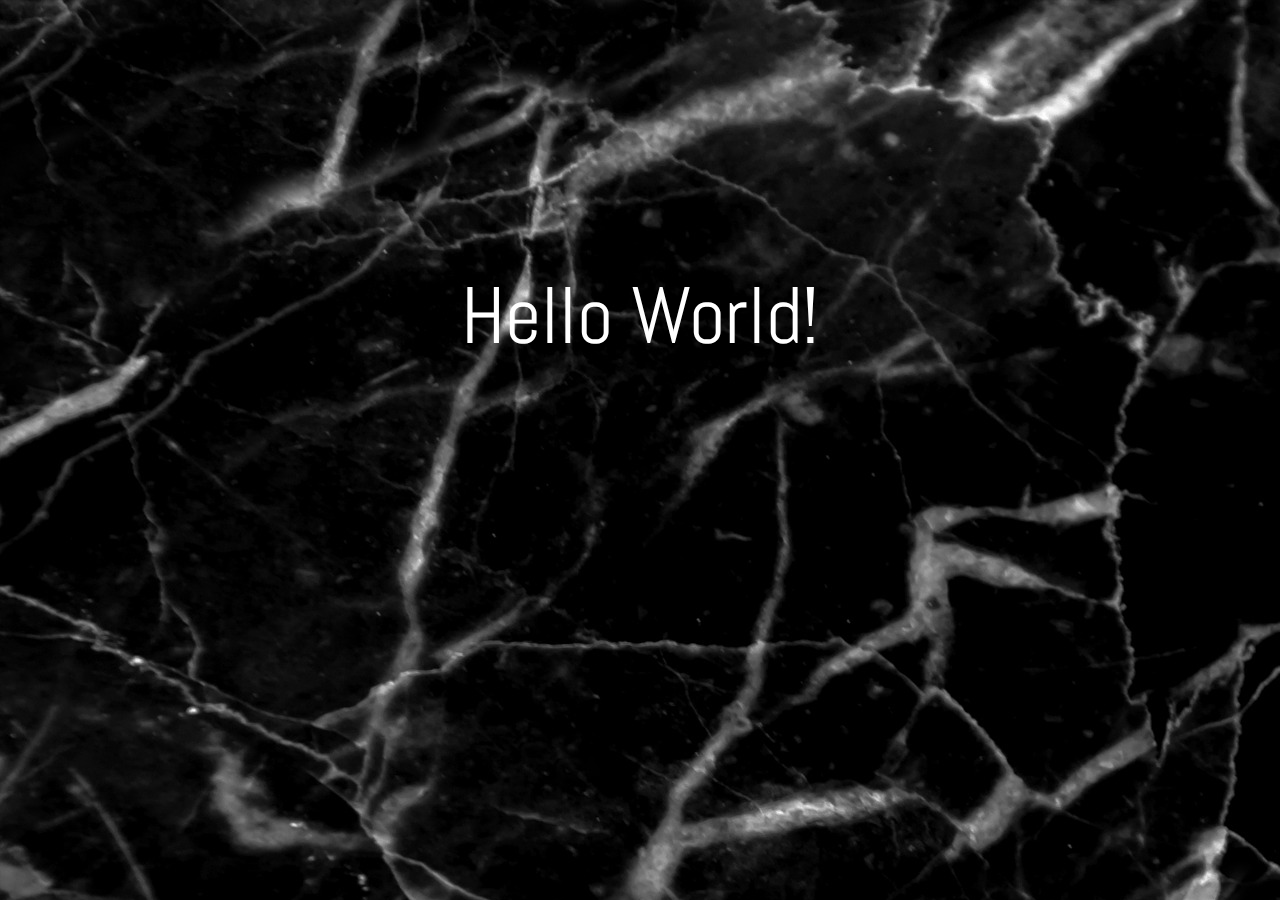
<file: index.html>
<!DOCTYPE html PUBLIC>
<html>
<head>
  <link rel="stylesheet" href="https://maxcdn.bootstrapcdn.com/bootstrap/4.0.0/css/bootstrap.min.css" integrity="sha384-Gn5384xqQ1aoWXA+058RXPxPg6fy4IWvTNh0E263XmFcJlSAwiGgFAW/dAiS6JXm" crossorigin="anonymous">
  <link href="style.css" rel="stylesheet" type="text/css" media="screen" />
  <link href='https://fonts.googleapis.com/css?family=Abel' rel='stylesheet'>
  <title> Eliana Villafranca </title>
  <script
    src="https://code.jquery.com/jquery-3.3.1.min.js"
    integrity="sha256-FgpCb/KJQlLNfOu91ta32o/NMZxltwRo8QtmkMRdAu8="
    crossorigin="anonymous"></script>
</head>
<body class="landing">
  <div class="landingdiv">
    <a href="home.html" class="landing">Hello World!</a>
  </div>
</div>

</body>
</html>
</file>
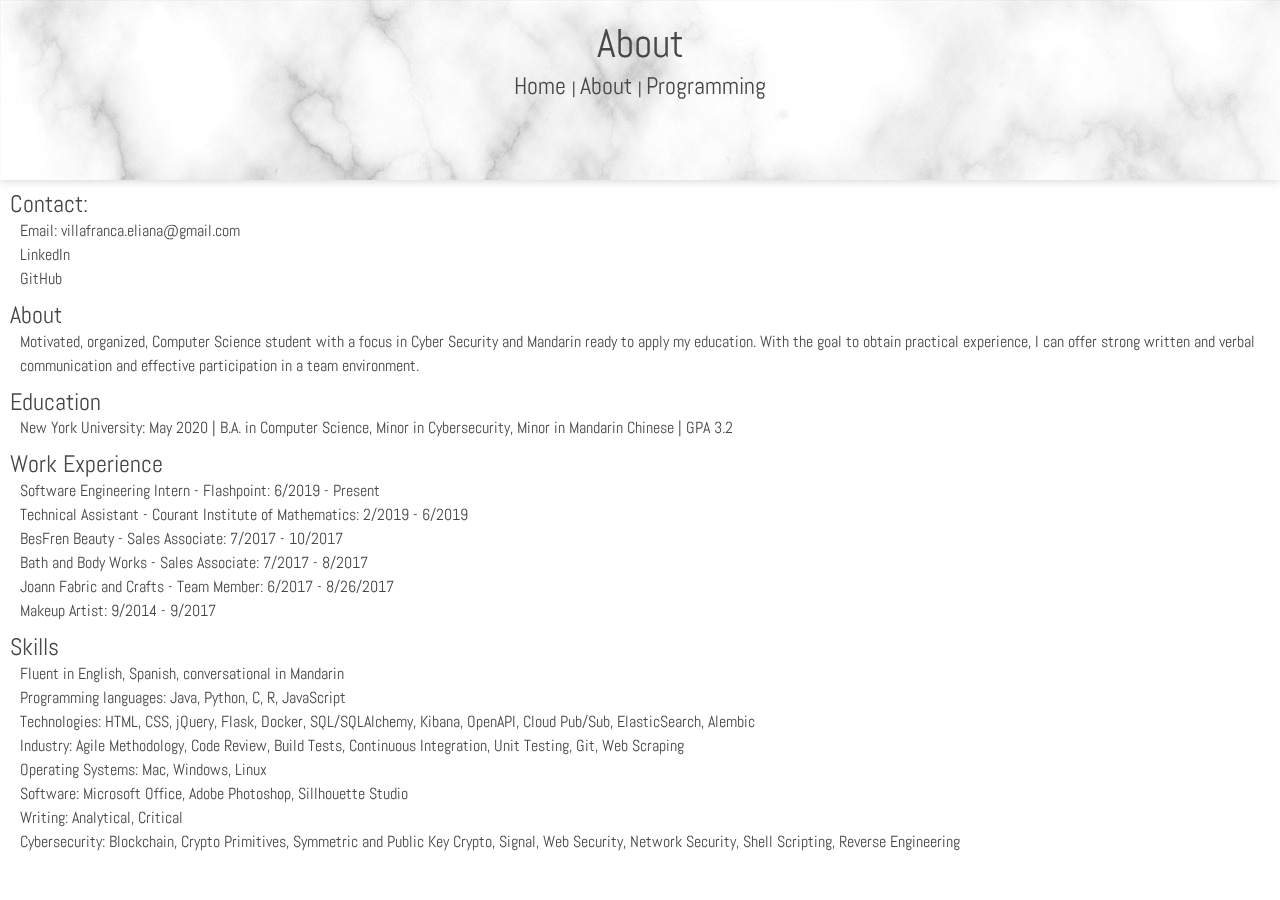
<file: about.html>
<!DOCTYPE html PUBLIC>
<head>
  <link rel="stylesheet" href="https://maxcdn.bootstrapcdn.com/bootstrap/4.0.0/css/bootstrap.min.css" integrity="sha384-Gn5384xqQ1aoWXA+058RXPxPg6fy4IWvTNh0E263XmFcJlSAwiGgFAW/dAiS6JXm" crossorigin="anonymous">
  <link href="style.css" rel="stylesheet" type="text/css" media="screen" />
  <link href='https://fonts.googleapis.com/css?family=Abel' rel='stylesheet'>
  <title> Eliana Villafranca </title>
  <script
    src="https://code.jquery.com/jquery-3.3.1.min.js"
    integrity="sha256-FgpCb/KJQlLNfOu91ta32o/NMZxltwRo8QtmkMRdAu8="
    crossorigin="anonymous"></script>
</head>
<body class="standard">

  <div class="topcenter">
    <div class="shadowback">
      <h2>About</h2>
      <div class="horznav">
        <ul>
          <a href="home.html">Home </a> |
          <a href="about.html"> About </a> |
          <a href="programming.html"> Programming </a>
        </ul>
      </div>
    </div>
    <div class="white">
      <h3>Contact:</h3>
      <p>Email: villafranca.eliana@gmail.com</p>
      <p><a href="https://www.linkedin.com/in/eliana-villafranca-30138713b/" >LinkedIn</a></p>
      <p><a href="https://github.com/evillafr" >GitHub</a></p>

      <h3>About</h3>
      <p>Motivated, organized, Computer Science student with a focus in Cyber 
        Security and Mandarin ready to apply my education. With the goal to 
        obtain practical experience, I can offer strong written and verbal 
        communication and effective participation in a team environment.</p>

      <h3>Education</h3>
      <p>New York University: May 2020 | B.A. in Computer Science, Minor in Cybersecurity, Minor in Mandarin Chinese | GPA 3.2</p>
      <h3>Work Experience</h3>
      <p>Software Engineering Intern - Flashpoint: 6/2019 - Present</p>
      <p>Technical Assistant - Courant Institute of Mathematics: 2/2019 - 6/2019</p>
      <p>BesFren Beauty - Sales Associate: 7/2017 - 10/2017 </p>
      <p>Bath and Body Works - Sales Associate: 7/2017 - 8/2017 </p>
      <p>Joann Fabric and Crafts - Team Member: 6/2017 - 8/26/2017</p>
      <p>Makeup Artist:  9/2014 - 9/2017</p>

      <h3>Skills</h3>
      <p>Fluent in English, Spanish, conversational in Mandarin</p>
      <p>Programming languages: Java, Python, C, R, JavaScript </p>
      <p>Technologies: HTML, CSS, jQuery, Flask, Docker, SQL/SQLAlchemy,  Kibana, OpenAPI, Cloud Pub/Sub, ElasticSearch, Alembic<p>
      <p>Industry: Agile Methodology, Code Review, Build Tests, Continuous Integration, Unit Testing, Git, Web Scraping<p>
      <p>Operating Systems: Mac, Windows, Linux<p>
      <p>Software: Microsoft Office, Adobe Photoshop, Sillhouette Studio</p>
      <p>Writing: Analytical, Critical</p>
      <p>Cybersecurity: Blockchain, Crypto Primitives, Symmetric and Public Key Crypto, Signal, Web Security, Network Security, Shell Scripting, Reverse Engineering</p>
    </div>
  </div>
</body>
</html>
</file>
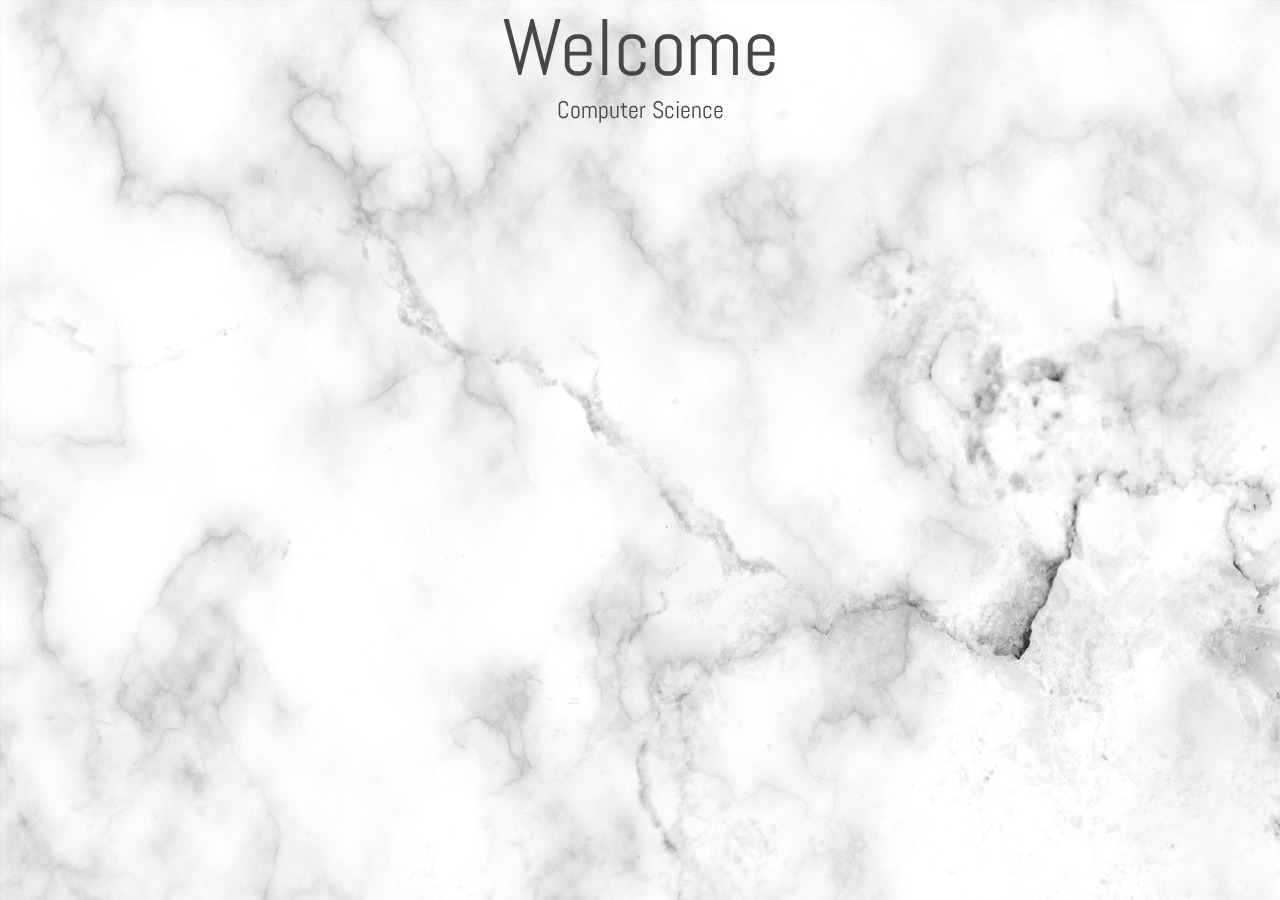
<file: home.html>
<!DOCTYPE html PUBLIC>
<html>
<head>
  <link rel="stylesheet" href="https://maxcdn.bootstrapcdn.com/bootstrap/4.0.0/css/bootstrap.min.css" integrity="sha384-Gn5384xqQ1aoWXA+058RXPxPg6fy4IWvTNh0E263XmFcJlSAwiGgFAW/dAiS6JXm" crossorigin="anonymous">
  <link href="style.css" rel="stylesheet" type="text/css" media="screen" />
  <link href='https://fonts.googleapis.com/css?family=Abel' rel='stylesheet'>
  <title> Eliana Villafranca </title>
  <script
    src="https://code.jquery.com/jquery-3.3.1.min.js"
    integrity="sha256-FgpCb/KJQlLNfOu91ta32o/NMZxltwRo8QtmkMRdAu8="
    crossorigin="anonymous"></script>
</head>
<body class="standard">

  <div class="topcenter">
    <div class="standardback">
      <ul class="dropdown">
        <h1>Welcome</h1>
        <h3>Computer Science</h3>
        <div class="dropdown-content">
          <li><a href="home.html">Home</a></li>
          <li><a href="about.html">About</a></li>
          <li><a href="programming.html">Programming</a></li>
        </div>
      </ul>
    </div>
  </div>
</body>
</html>
</file>
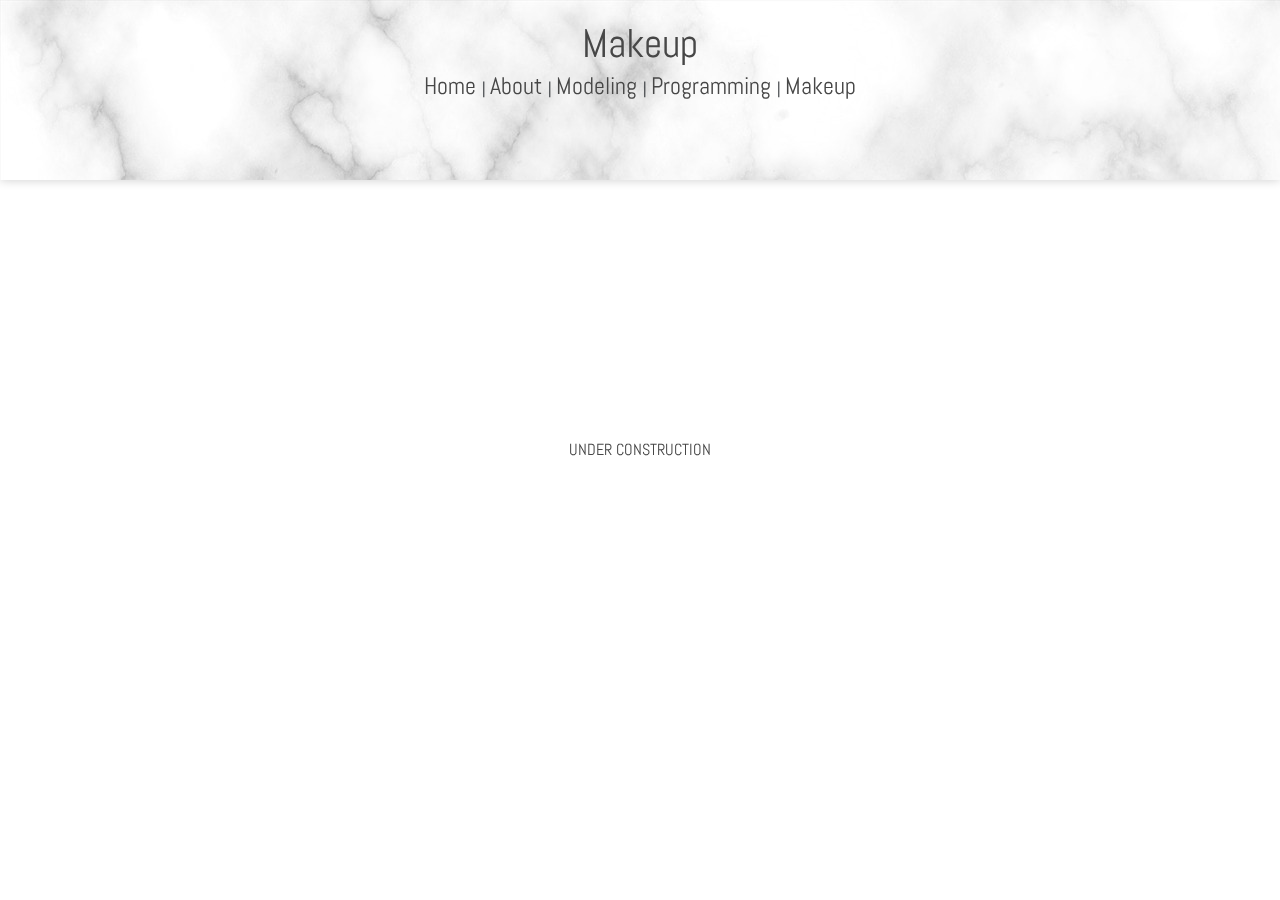
<file: makeup.html>
<!DOCTYPE html PUBLIC>
<html>
<head>
  <link rel="stylesheet" href="https://maxcdn.bootstrapcdn.com/bootstrap/4.0.0/css/bootstrap.min.css" integrity="sha384-Gn5384xqQ1aoWXA+058RXPxPg6fy4IWvTNh0E263XmFcJlSAwiGgFAW/dAiS6JXm" crossorigin="anonymous">
  <link href="style.css" rel="stylesheet" type="text/css" media="screen" />
  <link href='https://fonts.googleapis.com/css?family=Abel' rel='stylesheet'>
  <title> Eliana Villafranca </title>
  <script
    src="https://code.jquery.com/jquery-3.3.1.min.js"
    integrity="sha256-FgpCb/KJQlLNfOu91ta32o/NMZxltwRo8QtmkMRdAu8="
    crossorigin="anonymous"></script>
</head>

<body class="standard">

  <div class="topcenter">
    <div class="shadowback">
      <h2>Makeup</h2>
      <div class="horznav">
        <ul>
          <a href="home.html">Home </a> |
          <a href="about.html"> About </a> |
          <a href="modeling.html"> Modeling </a> |
          <a href="programming.html"> Programming </a> |
          <a href="makeup.html"> Makeup</a>
        </ul>
      </div>
    </div>
  </div>
  <p>UNDER CONSTRUCTION<p>
</body>
</html>
</file>
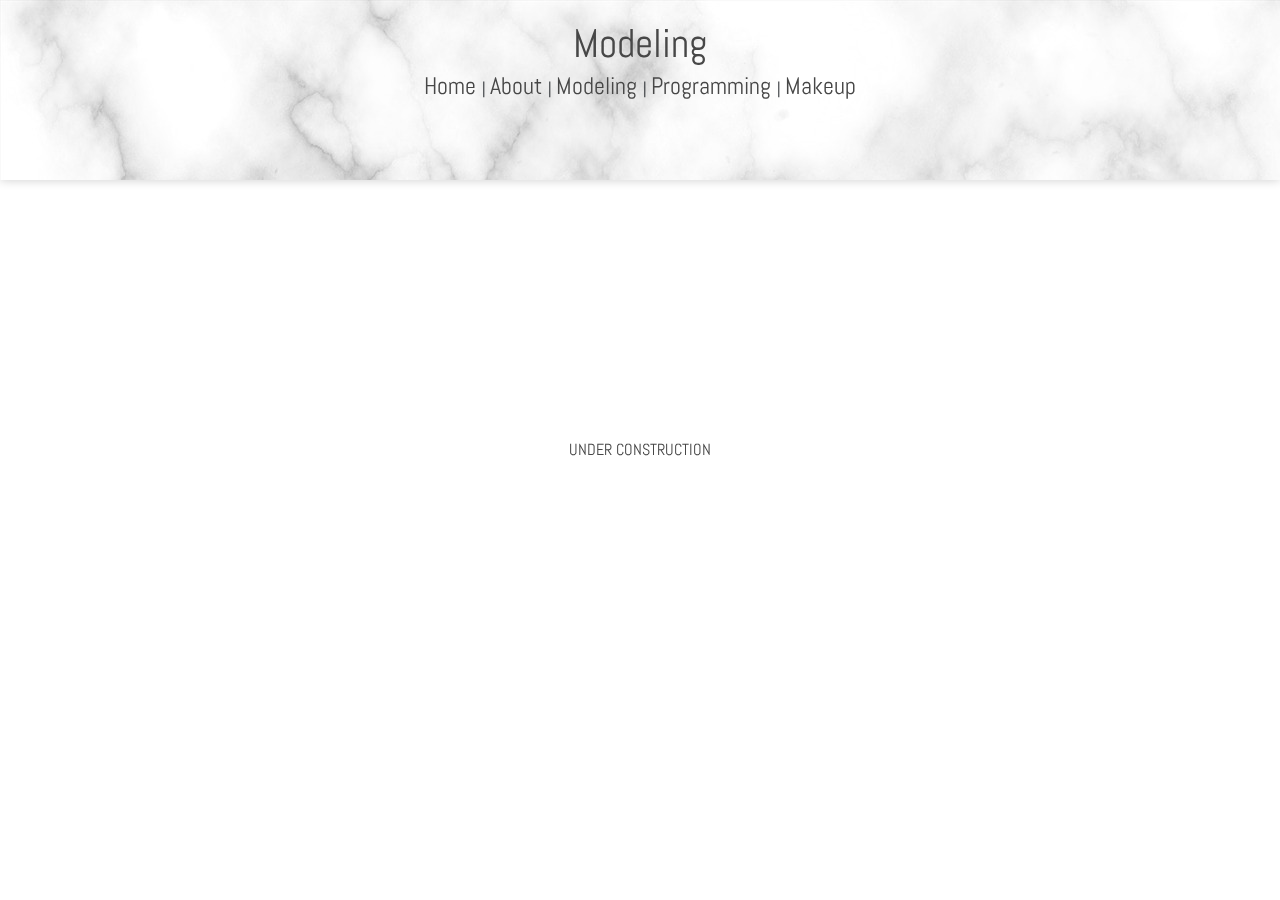
<file: modeling.html>
<!DOCTYPE html PUBLIC>
<html>
<head>
  <link rel="stylesheet" href="https://maxcdn.bootstrapcdn.com/bootstrap/4.0.0/css/bootstrap.min.css" integrity="sha384-Gn5384xqQ1aoWXA+058RXPxPg6fy4IWvTNh0E263XmFcJlSAwiGgFAW/dAiS6JXm" crossorigin="anonymous">
  <link href="style.css" rel="stylesheet" type="text/css" media="screen" />
  <link href='https://fonts.googleapis.com/css?family=Abel' rel='stylesheet'>
  <title> Eliana Villafranca </title>
  <script
    src="https://code.jquery.com/jquery-3.3.1.min.js"
    integrity="sha256-FgpCb/KJQlLNfOu91ta32o/NMZxltwRo8QtmkMRdAu8="
    crossorigin="anonymous"></script>
</head>
<body class="standard">

  <div class="topcenter">
    <div class="shadowback">
      <h2>Modeling</h2>
      <div class="horznav">
        <ul>
          <a href="home.html">Home </a> |
          <a href="about.html"> About </a> |
          <a href="modeling.html"> Modeling </a> |
          <a href="programming.html"> Programming </a> |
          <a href="makeup.html"> Makeup</a>
        </ul>
      </div>
    </div>
  </div>
  <p>UNDER CONSTRUCTION<p>
</body>
</html>
</file>
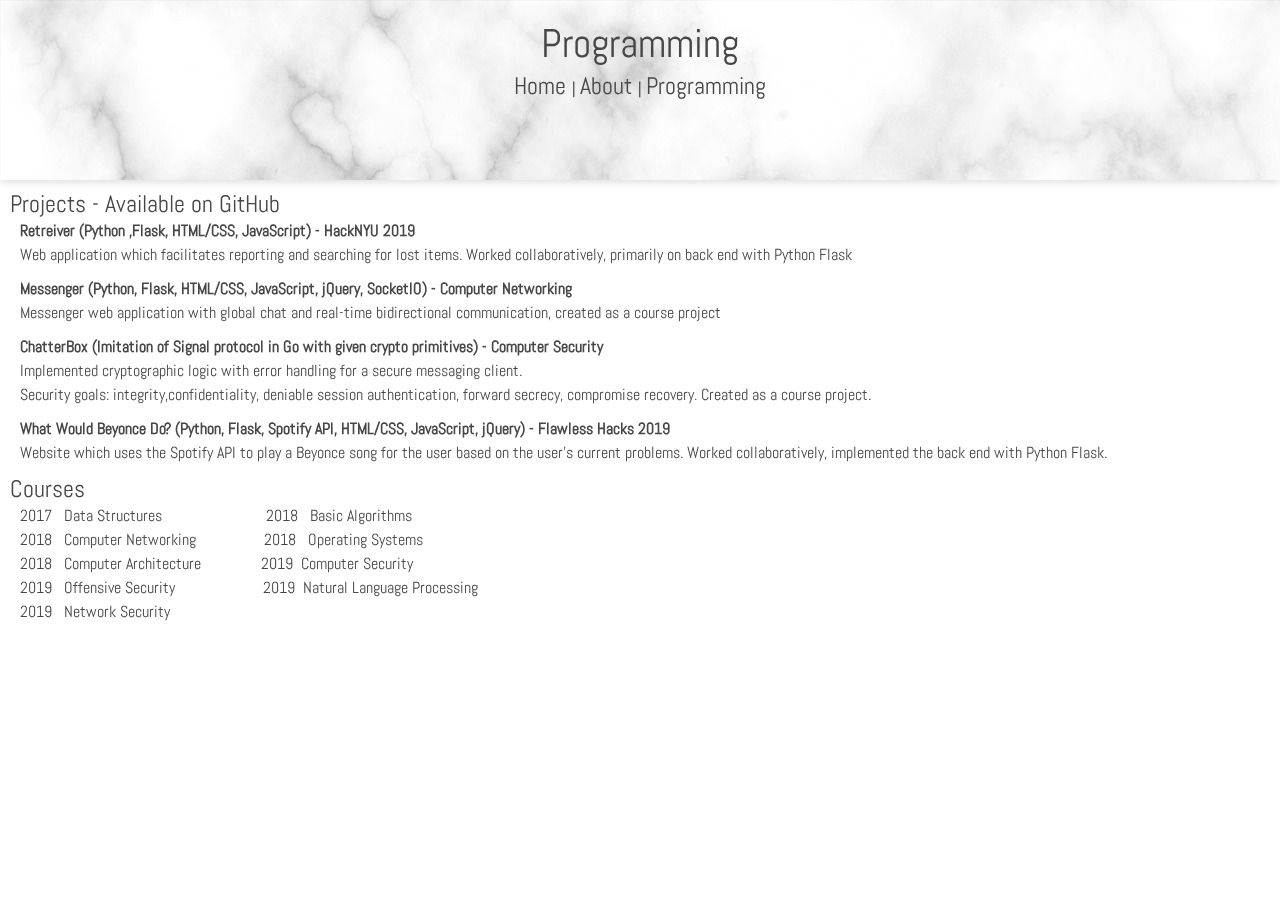
<file: programming.html>
<!DOCTYPE html PUBLIC>
<html>
<head>
  <link rel="stylesheet" href="https://maxcdn.bootstrapcdn.com/bootstrap/4.0.0/css/bootstrap.min.css" integrity="sha384-Gn5384xqQ1aoWXA+058RXPxPg6fy4IWvTNh0E263XmFcJlSAwiGgFAW/dAiS6JXm" crossorigin="anonymous">
  <link href="style.css" rel="stylesheet" type="text/css" media="screen" />
  <link href='https://fonts.googleapis.com/css?family=Abel' rel='stylesheet'>
  <title> Eliana Villafranca </title>
  <script
    src="https://code.jquery.com/jquery-3.3.1.min.js"
    integrity="sha256-FgpCb/KJQlLNfOu91ta32o/NMZxltwRo8QtmkMRdAu8="
    crossorigin="anonymous"></script>
</head>
<body class="standard">

  <div class="topcenter">
    <div class="shadowback">
      <h2>Programming</h2>
      <div class="horznav">
        <ul>
          <a href="home.html">Home </a> |
          <a href="about.html"> About </a> |
          <a href="programming.html"> Programming </a> 
        </ul>
      </div>
    </div>
    <div class="white">
      <h3>Projects - Available on <a href="https://github.com/evillafr">GitHub</a></h3>
      <span class="bold"><p>Retreiver (Python ,Flask, HTML/CSS, JavaScript) - HackNYU 2019</p></span>                                
          <p>Web application which facilitates reporting and searching            
            for lost items. Worked collaboratively, primarily on back           
            end with Python Flask</p>
      <h3></h3>
        <span class="bold"><p>Messenger	(Python, Flask, HTML/CSS, JavaScript, jQuery, SocketIO) - Computer Networking</p></span>                            
          <p>Messenger web application with global chat and real-time bidirectional communication, created as a course project</p>
      <h3></h3>  
      <span class="bold"><p>ChatterBox   (Imitation of Signal protocol in Go with given crypto primitives) - Computer Security</p></span>
          <p>Implemented cryptographic logic with error handling for a secure messaging client.</p>
          <p>Security goals: integrity,confidentiality, deniable session authentication, forward secrecy, compromise recovery. Created as a course project. </p>
      <h3></h3>
      <span class="bold"><p>What Would Beyonce Do? (Python, Flask, Spotify API, HTML/CSS, JavaScript, jQuery) - Flawless Hacks 2019</p></span>
          <p>Website which uses the Spotify API to play a Beyonce song for the user based on the user's current problems. Worked collaboratively, implemented the back end with Python Flask.</p>


      <h3>Courses</h3>
      <p>2017&nbsp&nbsp&nbspData Structures &nbsp&nbsp&nbsp&nbsp&nbsp&nbsp&nbsp&nbsp&nbsp&nbsp&nbsp&nbsp&nbsp&nbsp&nbsp&nbsp&nbsp&nbsp&nbsp&nbsp&nbsp&nbsp&nbsp&nbsp&nbsp2018&nbsp&nbsp&nbspBasic Algorithms</p>
      <p>2018&nbsp&nbsp&nbspComputer Networking	&nbsp&nbsp&nbsp&nbsp&nbsp&nbsp&nbsp&nbsp&nbsp&nbsp&nbsp&nbsp&nbsp&nbsp&nbsp&nbsp2018&nbsp&nbsp&nbspOperating Systems</p>
      <p>2018&nbsp&nbsp&nbspComputer Architecture &nbsp&nbsp&nbsp&nbsp&nbsp&nbsp&nbsp&nbsp&nbsp&nbsp&nbsp&nbsp&nbsp&nbsp2019&nbsp&nbspComputer Security</p>
      <p>2019&nbsp&nbsp&nbspOffensive Security &nbsp&nbsp&nbsp&nbsp&nbsp&nbsp&nbsp&nbsp&nbsp&nbsp&nbsp&nbsp&nbsp&nbsp&nbsp&nbsp&nbsp&nbsp&nbsp&nbsp&nbsp2019&nbsp&nbspNatural Language Processing</p>
      <p>2019&nbsp&nbsp&nbspNetwork Security
    </div>
  </div>
</body>
</html>
</file>
<file: style.css>
.standard {
  font-size: 100%;
  height: 100%;
  width: 100%;
  display: flex;
  position: fixed;
  align-items: center;
  justify-content: center;
  font-family: 'Abel';
}

.standardback {
  background-image: url("white-2398946_1920.jpg");
  height: 100%
}

.shadowback {
  background-image: url("white-2398946_1920.jpg");
  box-shadow: 0 0 10px rgba(0, 0, 0, 0.2);
  height: 20%;
}

a:link, a:visited, a:active {
  font-family: "Abel";
  font-size: 1.5em;
  test-align: center;
  color: #474747;
  text-decoration: none;
}

a:hover {
  color: #d3d3d3;
}

a.landing:link, a.landing:visited, a.landing:active {
  font-family: "Abel";
  font-size: 5em;
  text-align: center;
  color: #ffffff;
  text-decoration: none;
}

a.landing:hover {
  color: #d3d3d3;
}

body.landing {
  background-image: url("black-2362253_1920.jpg");
  text-align: center;
  font-family: 'Abel';
}

.bold {
  font-weight:bold;
}

h1 {
  font-size: 5em;
  color: #474747;
  text-decoration: none;
  margin: 0;
  padding-bottom: 0;
}

h2 {
  font-size: 2.5em;
  color: #474747;
  text-decoration: none;
  margin: 0;
  padding-top: 20;
}

h3 {
  font-size: 1.5em;
  color: #474747;
  text-decoration: none;
  margin: 0;
  padding-top: 0;
}

p {
  font-size: 1em;
  color: #474747;
  text-decoration: none;
  margin: 0;
  padding-top: 0;
}

.topcenter {
  position: absolute;
  top: 0;
  left: 0;
  width: 100%;
  height: 100%;
  text-align: center;
  overflow: scroll;
}

ul {
    list-style-type: none;
    margin: 0;
    padding: 0;
}

.dropdown {
    position: relative;
    display: inline-block;
}

.dropdown-content {
    visibility: hidden;
    margin-top: 20px;
    min-width: 160px;
    transform: translateY(-2em);
    z-index: -1;
    transition: all 0.3s ease-in-out 0s, visibility 0s linear 0.3s, z-index 0s linear 0.01s;
}
.dropdown-content a:hover{
  color: #d3d3d3;
}

.dropdown:focus .dropdown-content,
.dropdown:focus-within .dropdown-content,

.dropdown:hover .dropdown-content {
    visibility: visible;
    opacity: 1;
    z-index: 1;
    transform: translateY(0%);
    transition-delay: 0s, 0s, 0.3s;
}

.white {
  text-align: left;
  overflow: scroll;
  margin-bottom: 20px;
}

.white a {
  font-size: 1em;
}

.white p {
  padding-left: 20;
  padding-right: 10;
}

.white h3 {
  padding-top: 10;
  padding-left: 10;
  padding-right: 10;
}

.white h2 {
  padding-left: 10;
}

.collection {
  padding-top: 50px;
}

.Collectioncap {
  text-align: left;
  padding-left: 35px;
}

.mogallery {
    margin-top: 30px;
    margin-left: 45px;
    margin-bottom: 30px;
    border: 1px solid #ccc;
    float: left;
}

.mogallery:hover {
    border: 1px solid #777;
}

.mogallery img {
    height: 270px;
    width: auto;
}

.landingdiv {
  margin-top: 20%;
}
</file>
